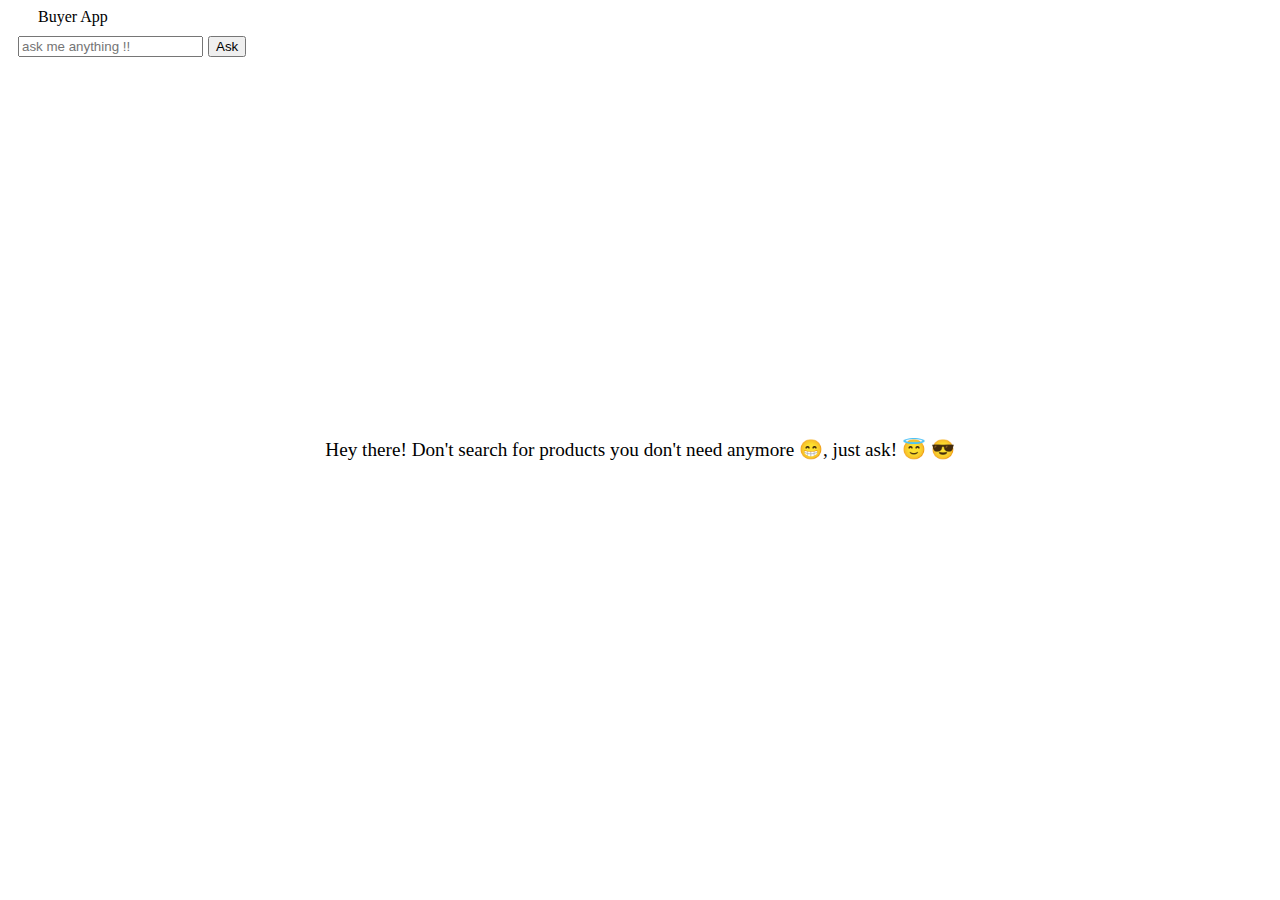
<file: public/recommendation/index.html>
<!DOCTYPE html>
<html lang="en">
<head>
  <meta charset="UTF-8">
  <meta name="viewport" content="width=device-width, initial-scale=1.0">
  <link href="https://cdn.jsdelivr.net/npm/bootstrap@5.3.2/dist/css/bootstrap.min.css" rel="stylesheet" integrity="sha384-T3c6CoIi6uLrA9TneNEoa7RxnatzjcDSCmG1MXxSR1GAsXEV/Dwwykc2MPK8M2HN" crossorigin="anonymous">
  <script src="https://cdn.jsdelivr.net/npm/bootstrap@5.3.2/dist/js/bootstrap.bundle.min.js" integrity="sha384-C6RzsynM9kWDrMNeT87bh95OGNyZPhcTNXj1NW7RuBCsyN/o0jlpcV8Qyq46cDfL" crossorigin="anonymous"></script>
  <link href="./index.css" rel="stylesheet">

  <title>Buyer app</title>
</head>
<body>
  <nav class="navbar navbar-light bg-light justify-content-between">
    <a class="navbar-brand" style="padding: 10px; margin-left: 20px;">Buyer App</a>
    
    <div class="form-inline" style="display: flex; padding: 10px; min-width: 25%;">
      <input id="search-input" class="form-control mr-sm-2" type="search" placeholder="ask me anything !!" aria-label="Search" style="margin-right: 5px;">
      <button class="btn btn-outline-success my-2 my-sm-0" onclick="onSearchClick()" type="submit">Ask</button>
    </div>
  </nav>


    <div style="display: flex; width:100%; flex-direction: column; justify-content: center; margin: 0px; margin-top: 10px; align-items: center;">
      <div id="product-container" class="row" style="display: flex; flex-direction: column; width: 80%; align-items: center;">
        
        
        <!-- Product Card -->
        <div id="card-product" class="custom-card  col-md-4" style="width: 80%; display: none; height: 20%;">
          <div class="product-card" style="display: flex; flex-direction: row; align-items: center; width: 100%; padding: 10px;">
            <div>
              <div id="banner-container" >
                <div>
                  <img class="product-image" style="height: 20%; width: 150px;">
                </div>
              </div>
            </div>
            <div class="product-details" style="display: flex; flex-direction: column; margin-left: 10px; margin-right: 10px;" >
              <h5 class="card-title"></h5>
              <p class="card-text description"></p>
              <p class="card-text location"></p>
              <p class="card-text price"></p>
            </div>
          </div>
        </div>


        <!-- skimmer Card -->
        <div id="loading-card-skimmer" class="col-md-4" style="width: 80%; display: none; height: 20%;">
          <div class="product-card" style="width: 100%; padding: 10px;">
            <div>
              <div id="banner-container" >
                <div>
                  <div class="skimmer-loading-card">
                    <div class="skimmer-loading-card-content">
                      <div style="display: flex; flex-direction: column; align-items: center; justify-content: center;">
                        <div class="skimmer-loading-card-line"></div>
                      <div class="skimmer-loading-card-line"></div>
                      <div class="skimmer-loading-card-line"></div>
                      <div class="skimmer-loading-card-line"></div>
                      </div>
                    </div>
                  </div>
                </div>
              </div>
            </div>
          </div>
        </div>
      </div>
    </div>

  <div class="center-container" id="center-container-boxy">
    <p style="font-size: larger;">Hey there! Don't search for products you don't need anymore 😁, just ask! 😇 😎</p>
  </div>

  <div class="center-container" id="center-container-boxy-spinner" style="display: none;">
    <div class="spinner-grow text-primary" role="status">
      <span class="sr-only"></span>
    </div>
    <div class="spinner-grow text-success" role="status">
      <span class="sr-only"></span>
    </div>
    <div class="spinner-grow text-danger" role="status">
      <span class="sr-only"></span>
    </div>
    <div class="spinner-grow text-warning" role="status">
      <span class="sr-only"></span>
    </div>
    <div class="spinner-grow text-info" role="status">
      <span class="sr-only"></span>
    </div>
    </div>
  </div>
  
</body>
<script src="https://cdn.jsdelivr.net/npm/bootstrap@5.3.0-alpha1/dist/js/bootstrap.bundle.min.js" integrity="sha384-KyZXEAg3QhqLMpG8r+Knujsl5+z24KTNF9yHajE9fXfBn6aJ3gKk5TVRMIcPScww" crossorigin="anonymous"></script>
<script src="./index.js"></script>
</html>
</file>
<file: public/recommendation/index.css>
.skimmer-loading-card {
        width: 100%;
        height: 150px; 
        background-color: #f0f0f0;
        border-radius: 8px;
        overflow: hidden;
        position: relative;
        margin: 20px auto;
      }
      
      .skimmer-loading-card-content {
        padding: 10px;
      }
      
      .skimmer-loading-card-line {
        height: 12px;
        width: 100%;
        background-color: #e0e0e0;
        margin: 8px 0;
        border-radius: 4px;
        animation: skimmer-loading-animation 1s ease-in-out infinite;
      }
      
      @keyframes skimmer-loading-animation {
        0% {
          transform: translateX(-100%);
        }
        50% {
          transform: translateX(100%);
        }
        100% {
          transform: translateX(150%);
        }
      }

      .custom-card {
        box-shadow: 0 4px 6px rgba(0, 0, 0, 0.1); 
        margin-bottom: 10px;
      }
      
      .chatbot-icon {
        position: fixed;
        bottom: 20px;
        right: 20px;
        background-color: #007bff;
        color: #fff;
        width: 60px;
        height: 60px;
        border-radius: 50%;
        display: flex;
        justify-content: center;
        align-items: center;
        cursor: pointer;
        z-index: 9999;
        box-shadow: 0px 5px 15px rgba(0, 0, 0, 0.1);
      }
  
      .center-container {
        position: absolute;
        top: 50%;
        left: 50%;
        transform: translate(-50%, -50%);
        text-align: center;
      }
    .loading-spinner {
      border: 4px solid #f3f3f3;
      border-top: 4px solid #3498db;
      border-radius: 50%;
      width: 30px;
      height: 30px;
      animation: spin 2s linear infinite;
    }

    @keyframes spin {
      0% { transform: rotate(0deg); }
      100% { transform: rotate(360deg); }
    }
    .description{
      width: 100%;
      min-height: none;
      max-height: 100px; 
      overflow: hidden;
      text-overflow: ellipsis;
      white-space: normal; 
    }
</file>
